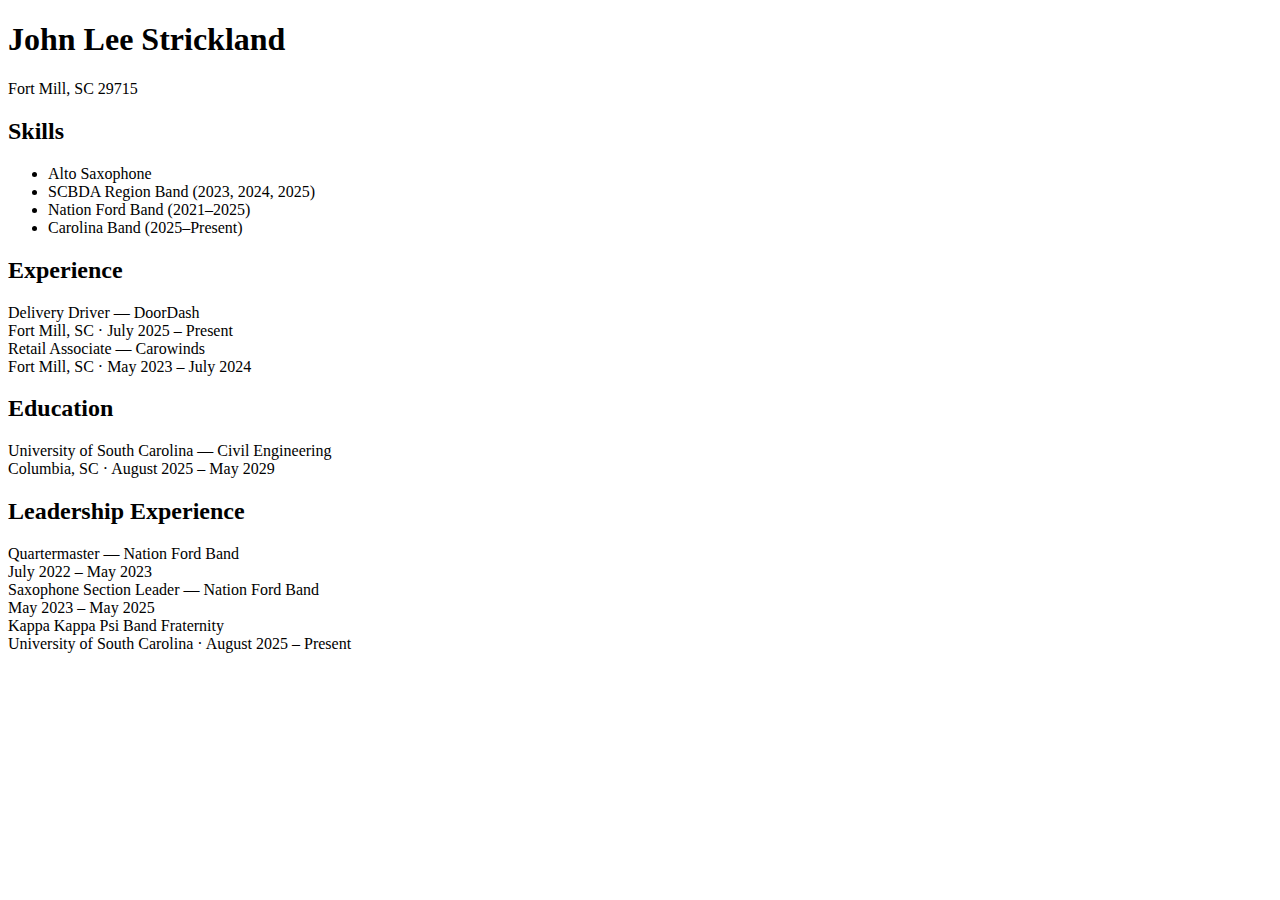
<file: resume.html>
<!-- this HTML content was created by ChatGPT -->
<!doctype html>
<html lang="en">
<head>
<title>John Lee Strickland — Resume</title>
</head>
<body>


<h1>John Lee Strickland</h1>
<p>Fort Mill, SC 29715</p>


<h2>Skills</h2>
<ul>
<li>Alto Saxophone</li>
<li>SCBDA Region Band (2023, 2024, 2025)</li>
<li>Nation Ford Band (2021–2025)</li>
<li>Carolina Band (2025–Present)</li>
</ul>


<h2>Experience</h2>
<div class="section">
<div class="item-title">Delivery Driver — DoorDash</div>
<div class="item-sub">Fort Mill, SC · July 2025 – Present</div>
</div>
<div class="section">
<div class="item-title">Retail Associate — Carowinds</div>
<div class="item-sub">Fort Mill, SC · May 2023 – July 2024</div>
</div>


<h2>Education</h2>
<div class="section">
<div class="item-title">University of South Carolina — Civil Engineering</div>
<div class="item-sub">Columbia, SC · August 2025 – May 2029</div>
</div>


<h2>Leadership Experience</h2>
<div class="section">
<div class="item-title">Quartermaster — Nation Ford Band</div>
<div class="item-sub">July 2022 – May 2023</div>
</div>
<div class="section">
<div class="item-title">Saxophone Section Leader — Nation Ford Band</div>
<div class="item-sub">May 2023 – May 2025</div>
</div>
<div class="section">
<div class="item-title">Kappa Kappa Psi Band Fraternity</div>
<div class="item-sub">University of South Carolina · August 2025 – Present</div>
</div>


</body>
</html>
</file>
